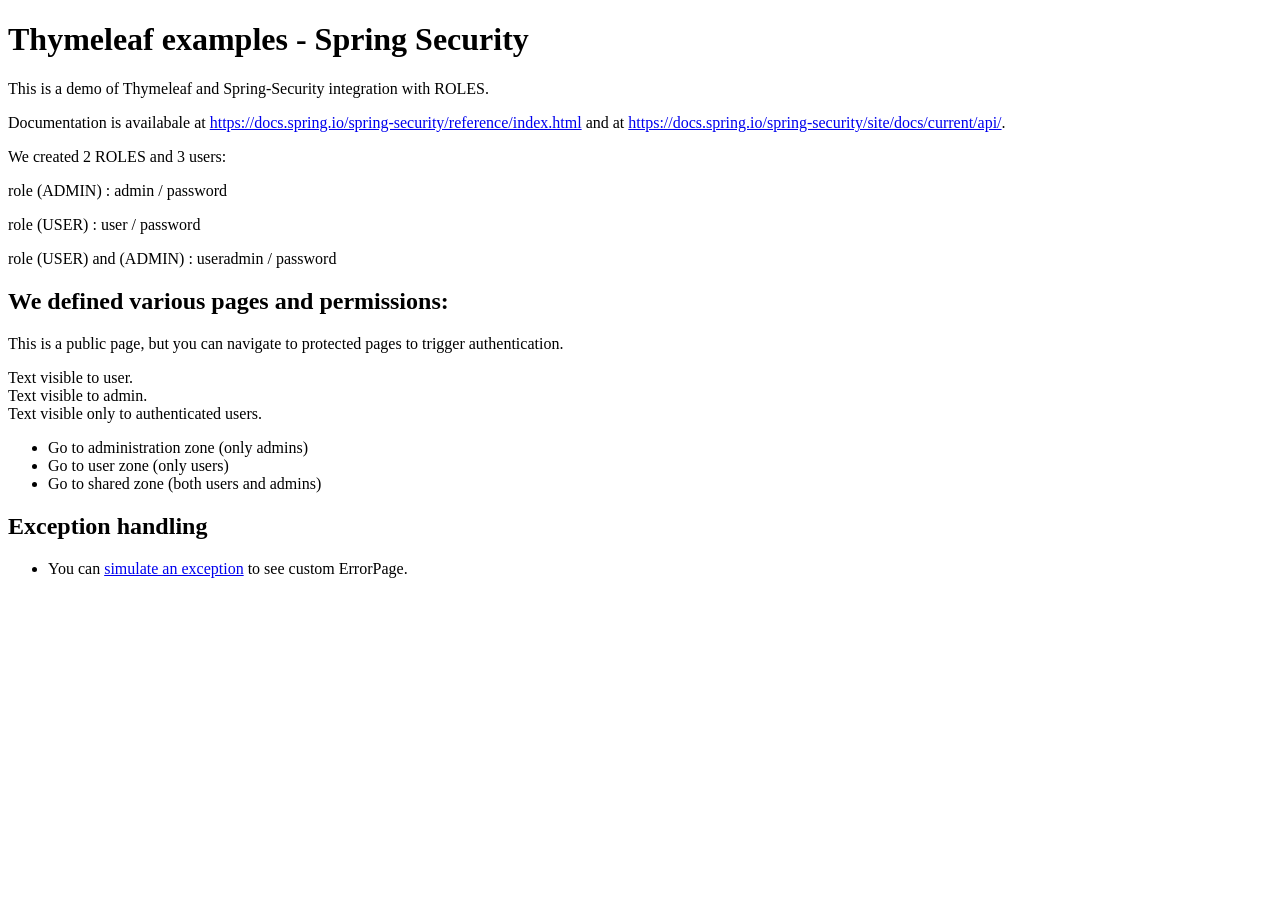
<file: src/main/resources/templates/index.html>
<!DOCTYPE html>
<html xmlns:sec="http://www.thymeleaf.org/extras/spring-security">
    <head>
        <title>Thymeleafexamples + Spring Security</title>
        <meta charset="utf-8" />
        <link rel="stylesheet" th:href="@{/css/main.css}" />
    </head>
    <body>


        <div th:replace="~{fragments/loggedinuser.html :: loggedinuser}"></div>

        <h1>Thymeleaf examples - Spring Security</h1>
        <p>This is a demo of Thymeleaf and Spring-Security integration with ROLES.</p>
        <p>Documentation is  availabale at <a href="https://docs.spring.io/spring-security/reference/index.html">https://docs.spring.io/spring-security/reference/index.html</a>
            and at <a href="https://docs.spring.io/spring-security/site/docs/current/api/">https://docs.spring.io/spring-security/site/docs/current/api/</a>.</p>
        <p>We created 2 ROLES and 3 users:</p>
        <p>role (ADMIN) : admin / password</p>
        <p>role (USER) : user / password</p>
        <p>role (USER) and (ADMIN) : useradmin / password</p>
        <h2>We defined various pages and permissions:</h2>
        <p>This is a public page, but you can navigate to protected pages to trigger authentication.</p>
        <div class="authz" sec:authorize="hasRole('USER')">Text visible to user.</div>
        <div class="authz" sec:authorize="hasRole('ADMIN')">Text visible to admin.</div>
        <div class="authz" sec:authorize="isAuthenticated()">Text visible only to authenticated users.</div>

        <ul>
            <li>Go to <a th:href="@{/admin}">administration zone</a> (only admins)</li>
            <li>Go to <a th:href="@{/user}">user zone</a> (only users)</li>
            <li>Go to <a th:href="@{/shared}">shared zone</a> (both users and admins)</li>
        </ul>
        <h2>Exception handling</h2>
        <ul>
            <li>You can <a href="error" th:href="@{/simulateError}">simulate an exception</a> to see custom ErrorPage.</li>
        </ul>
    </body>
</html>
</file>
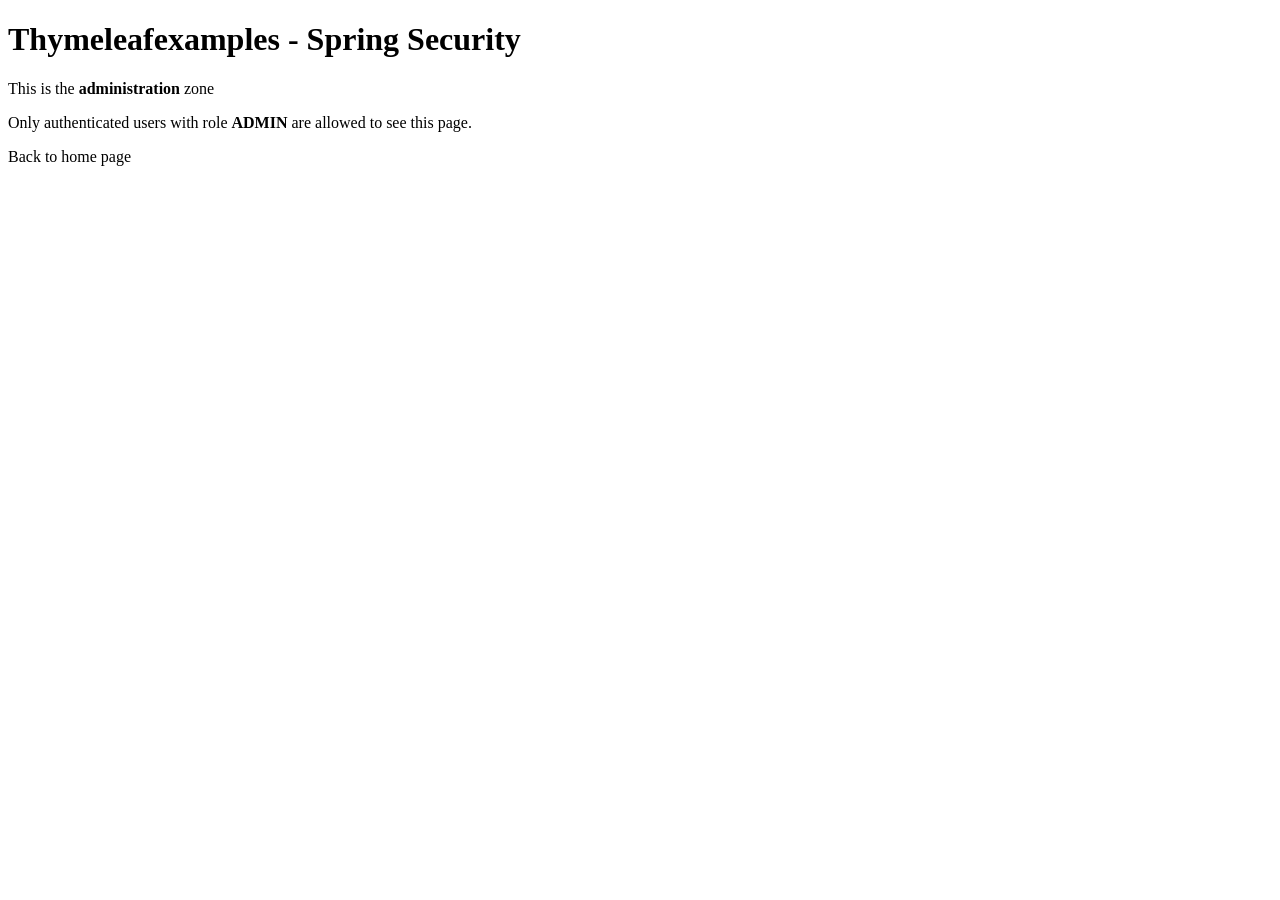
<file: src/main/resources/templates/admin/index.html>
<!DOCTYPE html>
<html xmlns:th="http://www.thymeleaf.org">
    <head>
        <title>Thymeleafexamples - Spring Security</title>
        <meta charset="utf-8" />
        <link rel="stylesheet" th:href="@{/css/main.css}" />
    </head>
    <body>
    <div th:replace="~{fragments/loggedinuser.html :: logout}"></div>
        <h1>Thymeleafexamples - Spring Security</h1>
        <p>This is the <b>administration</b> zone</p>
        <p>Only authenticated users with role <b>ADMIN</b> are allowed to see this page.</p>
        <p><a th:href="@{/}">Back to home page</a></p>
    </body>
</html>
</file>
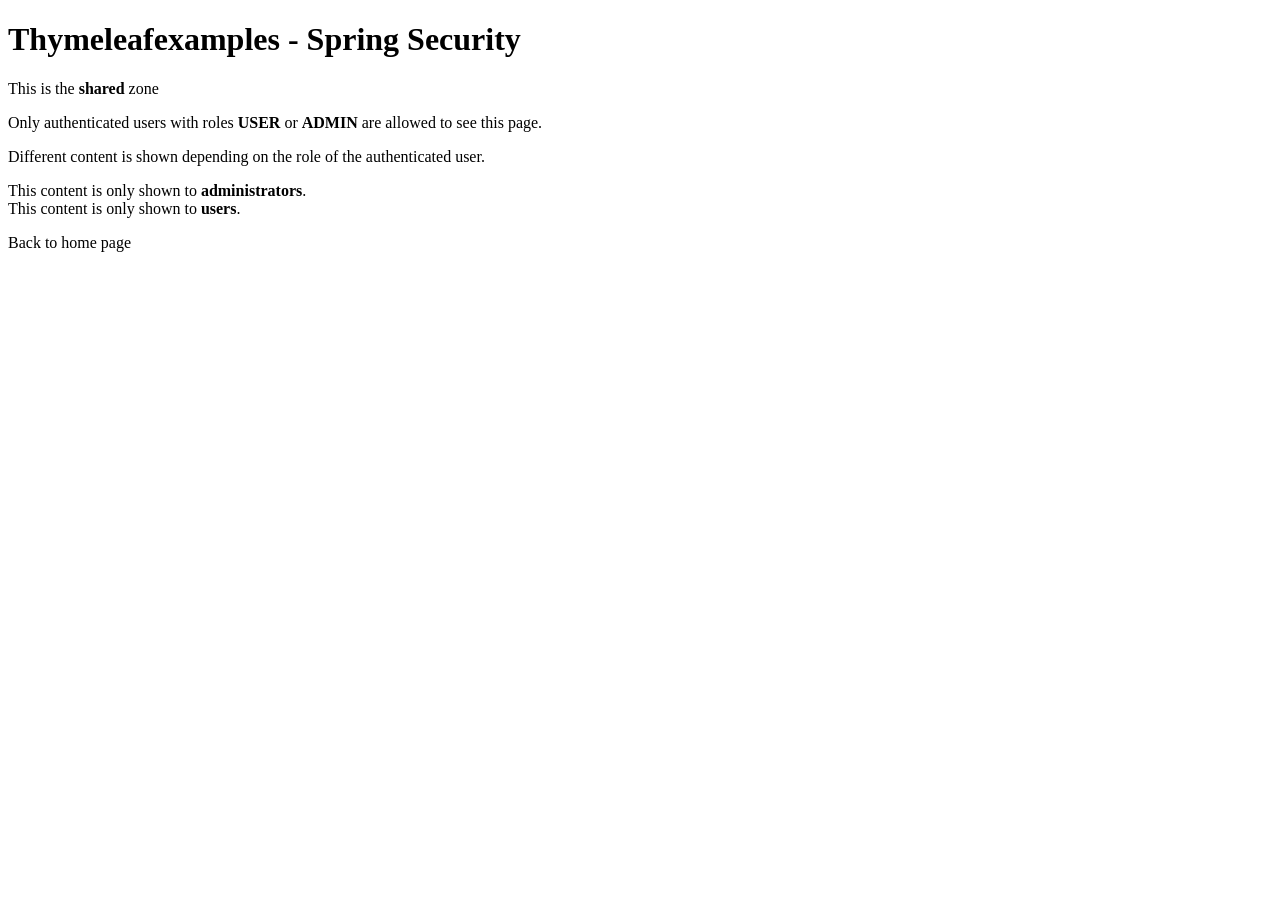
<file: src/main/resources/templates/shared/index.html>
<!DOCTYPE html>
<html xmlns:th="http://www.thymeleaf.org" xmlns:sec="http://www.thymeleaf.org/extras/spring-security">
    <head>
        <title>Thymeleafexamples - Spring Security</title>
        <meta charset="utf-8" />
        <link rel="stylesheet" th:href="@{/css/main.css}" />
    </head>
    <body>
    <div th:replace="~{fragments/loggedinuser.html :: loggedinuser}"></div>
        <h1>Thymeleafexamples - Spring Security</h1>
        <p>This is the <b>shared</b> zone</p>
        <p>Only authenticated users with roles <b>USER</b> or <b>ADMIN</b> are allowed to see this page.</p>
        <p>Different content is shown depending on the role of the authenticated user.</p>
        <div class="authz" sec:authorize="hasRole('ADMIN')">
            This content is only shown to <b>administrators</b>.
        </div>
        <div class="authz" sec:authorize="hasRole('USER')">
            This content is only shown to <b>users</b>.
        </div>
        <p><a th:href="@{/}">Back to home page</a></p>
    </body>
</html>
</file>
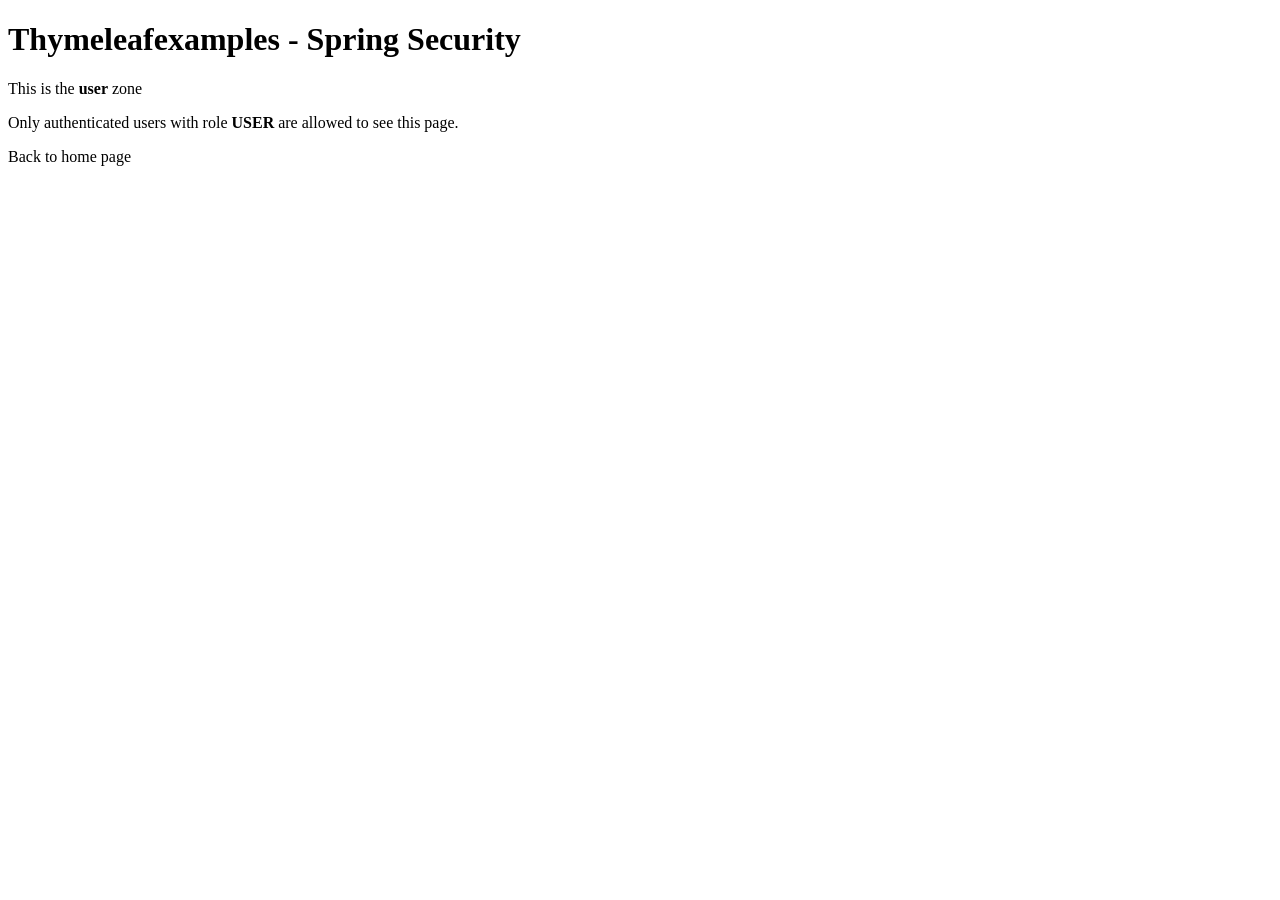
<file: src/main/resources/templates/user/index.html>
<!DOCTYPE html>
<html xmlns:th="http://www.thymeleaf.org">
    <head>
        <title>Thymeleafexamples - Spring Security</title>
        <meta charset="utf-8" />
        <link rel="stylesheet" th:href="@{/css/main.css}" />
    </head>
    <body>
        <div th:replace="~{fragments/loggedinuser.html :: logout}"></div>
        <h1>Thymeleafexamples - Spring Security</h1>
        <p>This is the <b>user</b> zone</p>
        <p>Only authenticated users with role <b>USER</b> are allowed to see this page.</p>
        <p><a th:href="@{/}">Back to home page</a></p>
    </body>
</html>
</file>
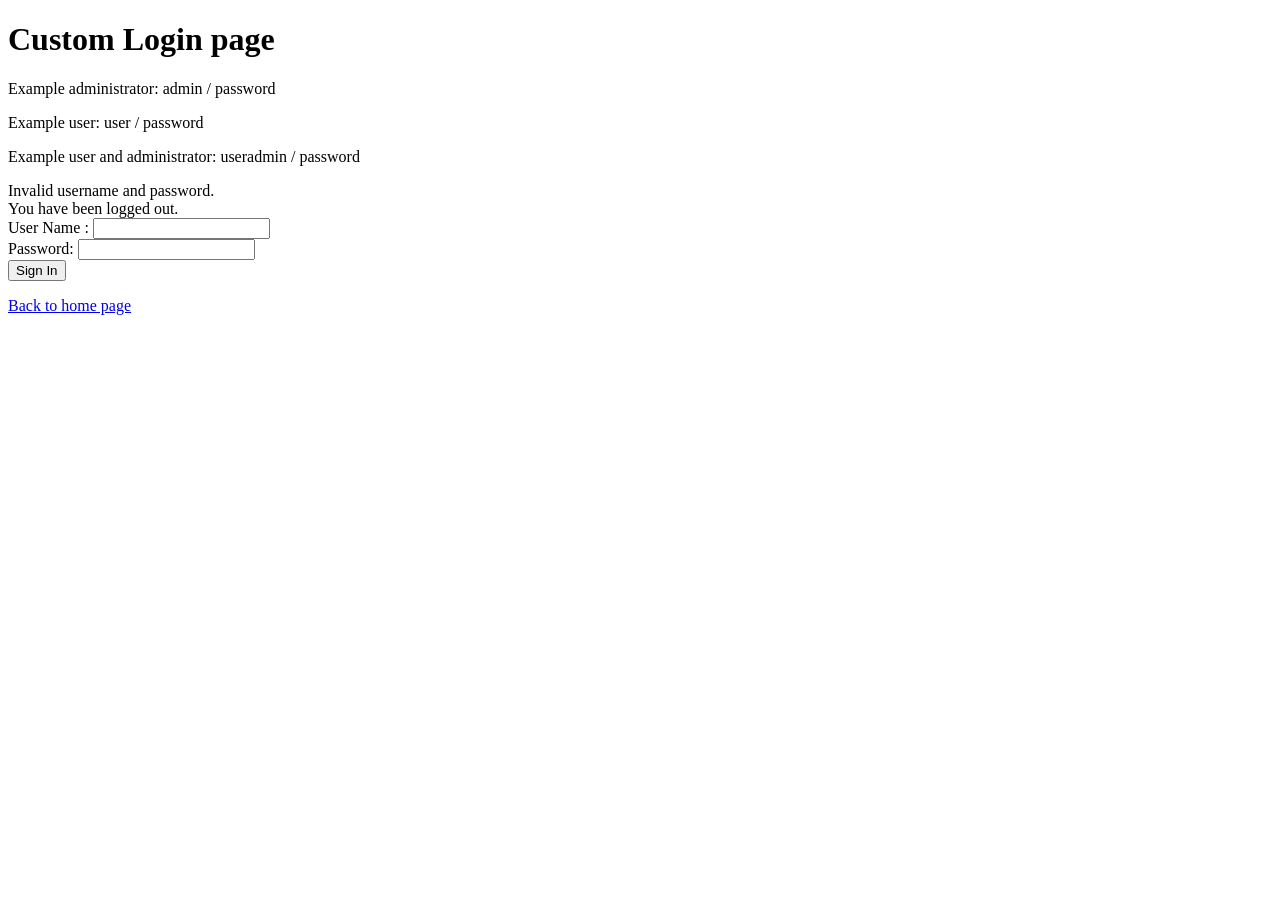
<file: src/main/resources/templates/login.html>
<!DOCTYPE html>
<html xmlns:th="http://www.thymeleaf.org">
    <head>
        <title>Login page</title>
        <meta charset="utf-8" />
        <link rel="stylesheet" th:href="@{/css/main.css}" />
	</head>
    <body>
        <h1>Custom Login page</h1>
        <p>Example administrator: admin / password</p>
        <p>Example user: user / password</p>
        <p>Example user and administrator: useradmin / password</p>

        <div class="error" th:if="${param.error}">
            Invalid username and password.
        </div>
        <div th:if="${param.logout}">
            You have been logged out.
        </div>
        <form th:action="@{/login}" method="post">
            <div><label> User Name : <input type="text" name="username"/> </label></div>
            <div><label> Password: <input type="password" name="password"/> </label></div>
            <div><input type="submit" value="Sign In"/></div>
        </form>

        <p><a href="../" th:href="@{/}">Back to home page</a></p>
    </body>
</html>
</file>
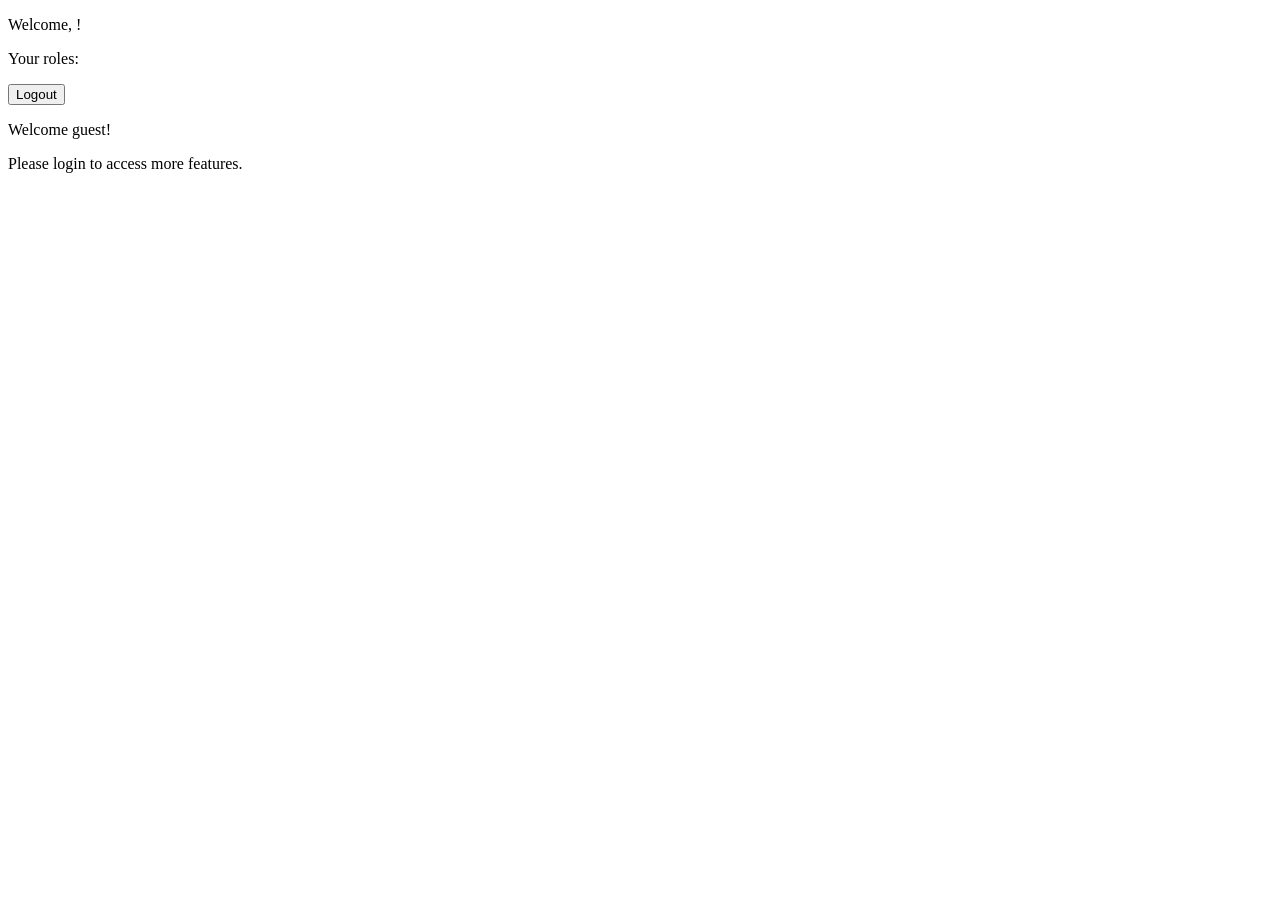
<file: src/main/resources/templates/fragments/loggedinuser.html>
<!DOCTYPE html>
<html xmlns:sec="http://www.thymeleaf.org/extras/spring-security">
<head>
    <title>Thymeleafexamples + Spring Security</title>
    <meta charset="utf-8" />
</head>
<body>

<!-- This fragment is included in the main layout and provides a logged-in user interface -->
<div th:fragment="loggedinuser">
    <div sec:authorize="isAuthenticated()">
        <p>Welcome, <span sec:authentication="name"></span>!</p>
        <p>Your roles: <span sec:authentication="principal.authorities"></span></p>
        <!-- this fragment is used to provide a logout form -->
        <div th:fragment="logout" class="logout">
            <form th:action="@{/logout}" method="post" style="display:inline">
                <input type="submit" value="Logout"/>
            </form>
        </div>
    </div>
    <div sec:authorize="!isAuthenticated()">
        <p>Welcome guest!</p>
        <p>Please <a th:href="@{/login}">login</a> to access more features.</p>
    </div>
</div>



</body>
</html>
</file>
